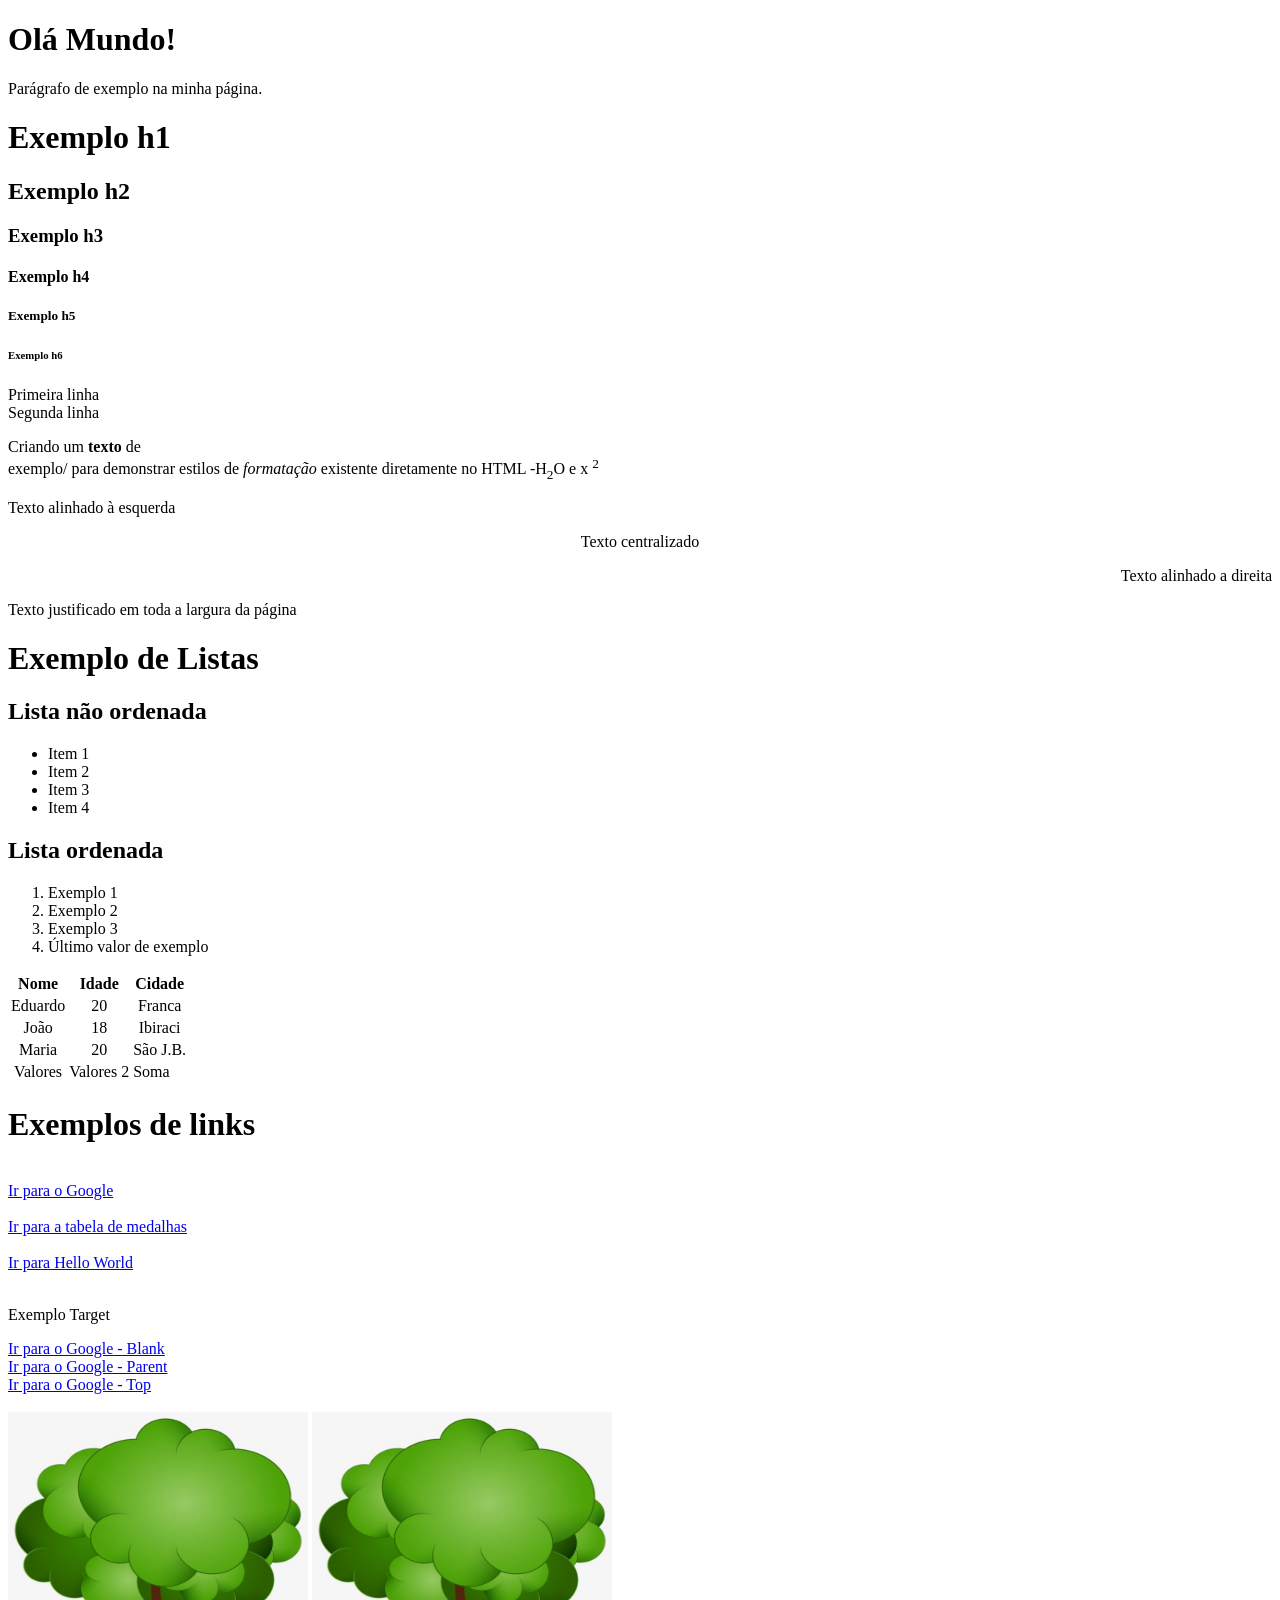
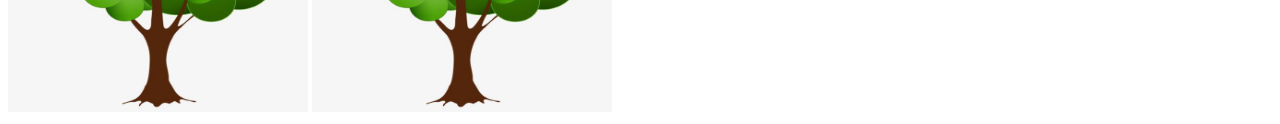
<file: index.html>
<!DOCTYPE html>
<html lang="en">
<head>
    <meta charset="UTF-8">
    <meta name="viewport" content="width=device-width, initial-scale=1.0">
    <meta name="description" content="Este é um exemplo de uma página HTML">
    <title>Minha primeira página</title>
    <link rel="icon" href="https://encrypted-tbn0.gstatic.com/images?q=tbn:ANd9GcRPAHgUHopog6Wfz_dePwt-rLl7xos4AYv-ndlS1BE4ZVlrBvKLENOuk18&s=10" type="image/png">
</head>
<body>
    <h1 id="secao-inicio">Olá Mundo!</h1>
    <p>Parágrafo de exemplo na minha página.</p>

    <h1>Exemplo h1</h1>
    <h2>Exemplo h2</h2>
    <h3>Exemplo h3</h3>
    <h4>Exemplo h4</h4>
    <h5>Exemplo h5</h5>
    <h6>Exemplo h6</h6>

    <p>
        Primeira linha <br>
        Segunda linha
    </p>

    <p>Criando um <strong>texto</strong> de <br>exemplo/</b> para demonstrar estilos de <em>formatação</em> existente diretamente no HTML -H<sub>2</sub>O e x <sup>2</sup></p>

    <p align="left"> Texto alinhado à esquerda</p>
    <p align="center">Texto centralizado</p>
    <p align="right">Texto alinhado a direita</p>
    <p align="justify">Texto justificado em toda a largura da página</p>

    <h1>Exemplo de Listas</h1>

    <h2>Lista não ordenada</h2>
    <ul>
        <li>Item 1</li>
        <li>Item 2</li>
        <li>Item 3</li>
        <li>Item 4</li>
    </ul>
    <h2>Lista ordenada</h2>
    <ol>
        <li>Exemplo 1</li>
        <li>Exemplo 2</li>
        <li>Exemplo 3</li>
        <li>Último valor de exemplo</li>
    </ol>

    <table>
        <thead>
            <tr>
                <th>Nome</th>
                <th>Idade</th>
                <th>Cidade</th>
            </tr>
        </thead>
        <tbody>
            <tr>
                <td align="center">Eduardo</td>
                <td align="center">20</td>
                <td align="center">Franca</td>
            </tr>
            <tr>
                <td align="center">João</td>
                <td align="center">18</td>
                <td align="center">Ibiraci</td>
            </tr>
            <tr>
                <td align="center">Maria</td>
                <td align="center">20</td>
                <td align="center">São J.B.</td>
            </tr>
        </tbody>
        <tfoot>
            <tr>
                <td align="center">Valores</td>
                <td align="center">Valores 2</td>
                <td>Soma</td>
            </tr>
        </tfoot>
    </table>

    <h1>Exemplos de links</h1>
    <br>

    <a href="https://google.com">Ir para o Google</a>
    <br>
    <br>
    <a href="./exemplo_table/table.html">Ir para a tabela de medalhas</a>
    <br>
    <br>
    <a href="#secao-inicio">Ir para Hello World</a>
    <br>
    <br>
    <p>Exemplo Target</p>
    <a href="https://google.com" target="_blank" rel="noopener noreferrer">Ir para o Google - Blank</a>
    <br>
    <a href="https://google.com" target="_parent">Ir para o Google - Parent</a>
    <br>
    <a href="https://google.com" target="_top">Ir para o Google - Top</a>
    <br>
    <br>
    <img src="Arvore.jpg" alt="Logotipo da empresa"width="300" height="300">
    
    <a href="https://www.google.com" target="_blank">
        <img src="Arvore.jpg" alt="Logotipo da empresa" width="300" height="300">
    </a>
    
</body>
</html>
</file>
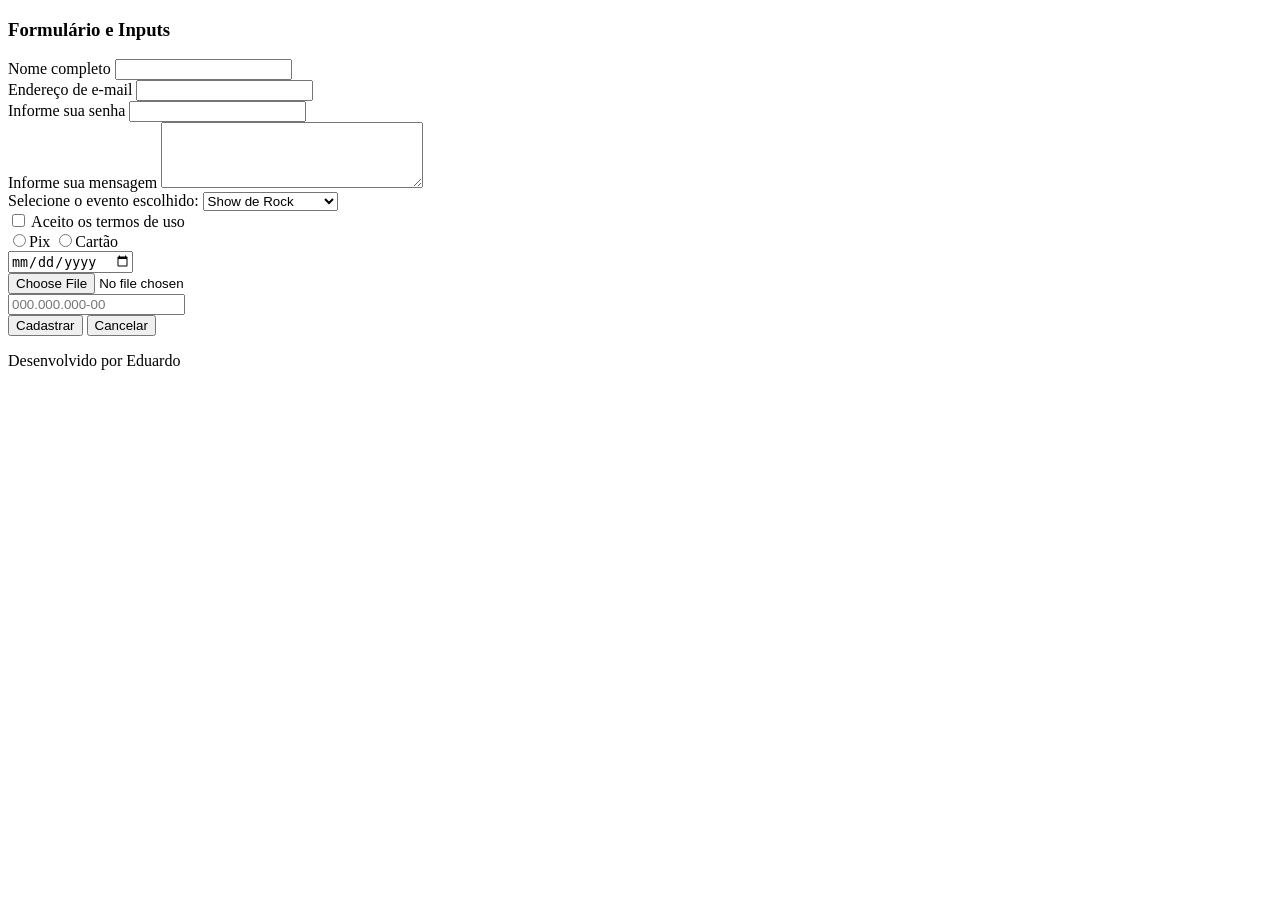
<file: exemplo-form/index.html>
<!DOCTYPE html>
<html lang="en">
<head>
    <meta charset="UTF-8">
    <meta name="viewport" content="width=device-width, initial-scale=1.0">
    <title>Exemplo formulário HTML</title>
</head>
<body>
    <header>
        <h3>Formulário e Inputs</h3>
    </header>
    <main>
        <form id="registerForm" method="post">
            <label for="nome">Nome completo</label>
            <input type="text" id="nome" name="nome" required/>
            <br>
            <label for="e-mail">Endereço de e-mail</label>
            <input type="email" id="email" name="email"/>
            <br>
            <label for="senha">Informe sua senha</label>
            <input type="password" id="senha" name="senha" required minlength="8" title="A senha deve ter no mínimo 8 caracteres"/>
            <br>
            <label for="mensagem">Informe sua mensagem</label>
            <textarea id="mensagem" name="mensagem" rows= "4" cols="30"></textarea>
            <br>
            <label for="evento">Selecione o evento escolhido:</label>
            <!-- Tag de selector, ao selecionar uma das opções o value da option é atribuído ao nome do select 
            key value
            evento: teatro -->
            <select id="evento" nome="evento">
                <option value="Rock">Show de Rock</option>
                <option value="Modao">Show de Sertanejo</option>
                <option value="rartos">Teatro: Comédia</option>
            </select>
            <br>
            <!-- input checkbox -> opção de múltipla escolha -->
            <label for="termos">
                <input type="checkbox" id="termos" name="termos" required>
                Aceito os termos de uso
            </label>
            <br>
            <!-- input type radio - Escolha única -->
            <label><input type="radio" name="pagamento" value=pix/>Pix</label>
            <label><input type="radio" name="pagamento" value=cartão/>Cartão</label>
            <br>
            <input type="date" />
            <br>
            <input type="file" />
            <br>
            <input type="text" id="cpf" name="cpf" placeholder="000.000.000-00" required pattern="\d{3}\.\d{3}\.\d{3}-\d{2}" title="Formato esperado: 000.000.000-00"/>
            <!-- Para o type radio funcionar ambos os inputs devem compartilhar o mesmo nome -->
            <br>
            <input type="submit" value="Cadastrar" />
            <button type="button" onclick="">Cancelar</button>

        </form>
    </main>
    <footer>
        <p>Desenvolvido por Eduardo</p>
    </footer>

    <script>
        document.getElementById('registerForm').addEventListener('submit', function (event)
        {
            event.preventDefault(); // impede o comportamento padrão de envio do formulário (recarregamento)
            const nome = document.getElementById('nome').value;
            alert('Olá, ' + nome + ' cadastro enviado com sucesso!');
        })
    </script>
</body>
</html>
</file>
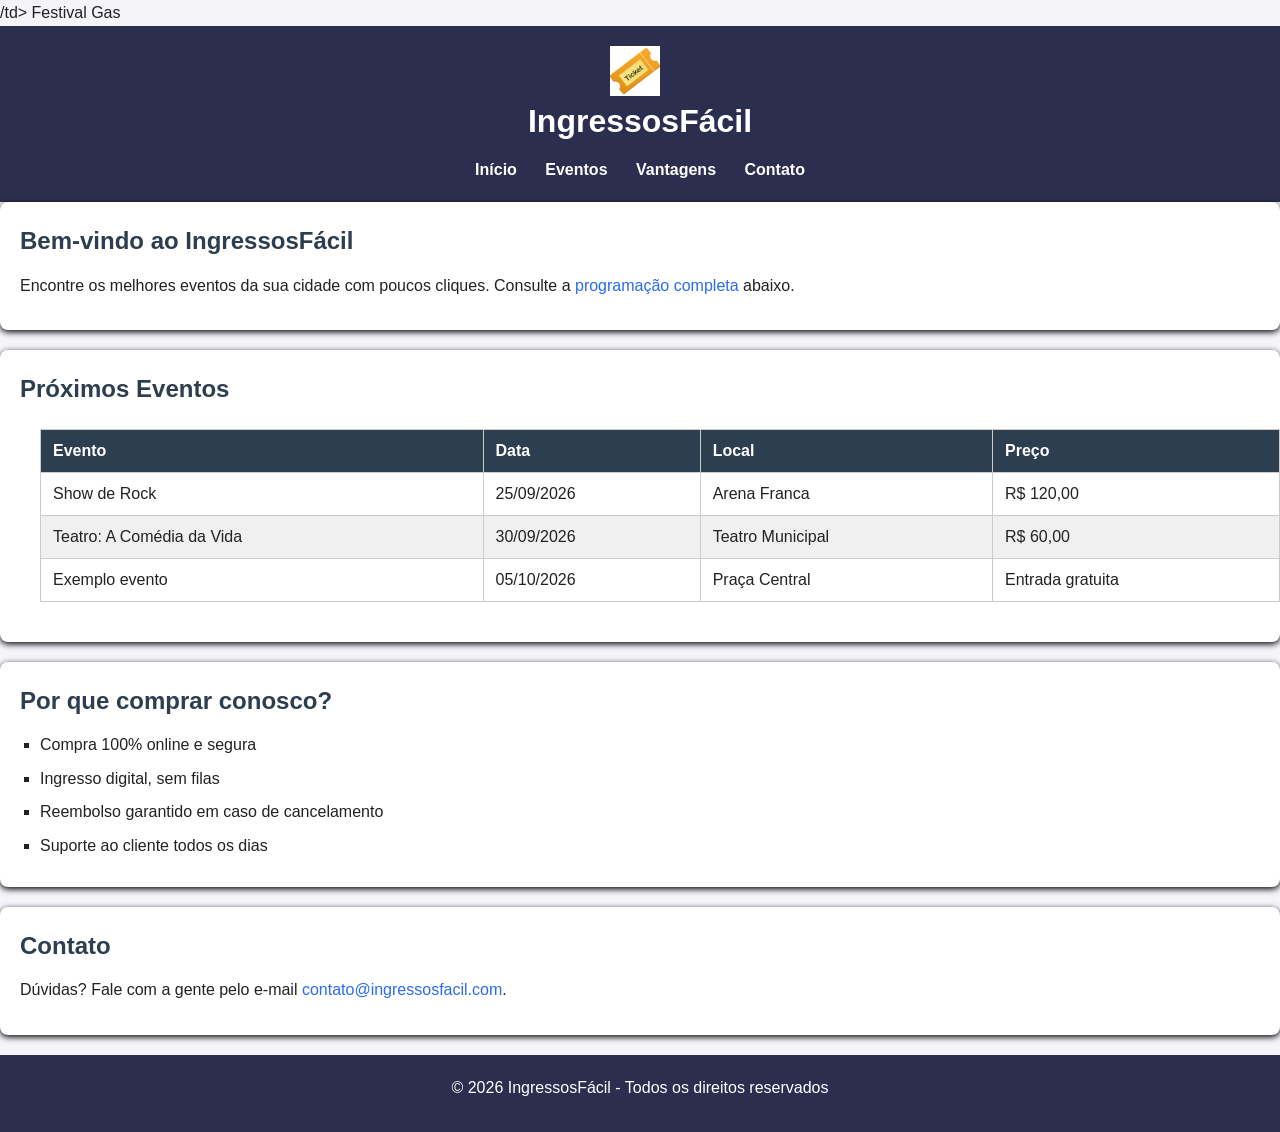
<file: exemplo-propriedades-css/index.html>
/td>
                    </tr>
                    <tr>
                        <td>Festival Gas<!DOCTYPE html>
<html lang="pt-BR">
<head>
    <meta charset="UTF-8">
    <meta name="viewport" content="width=device-width, initial-scale=1.0">
    <title>IngressosFácil</title>
    <link rel="stylesheet" href="styles.css">
</head>
<body>

    <header>
        <div class="logo">
            <img src="logo.png" alt="Logo do site">
            <h1>IngressosFácil</h1>
        </div>
        <nav>
            <ul>
                <li><a href="#home">Início</a></li>
                <li><a href="#eventos">Eventos</a></li>
                <li><a href="#vantagens">Vantagens</a></li>
                <li><a href="#contato">Contato</a></li>
            </ul>
        </nav>
    </header>

    <main>
        <section id="home">
            <h2>Bem-vindo ao IngressosFácil</h2>
            <p>Encontre os melhores eventos da sua cidade com poucos cliques. Consulte a <a href="#eventos">programação completa</a> abaixo.</p>
        </section>

        <section id="eventos">
            <h2>Próximos Eventos</h2>
            <table>
                <thead>
                    <tr>
                        <th>Evento</th>
                        <th>Data</th>
                        <th>Local</th>
                        <th>Preço</th>
                    </tr>
                </thead>
                <tbody>
                    <tr>
                        <td>Show de Rock</td>
                        <td>25/09/2026</td>
                        <td>Arena Franca</td>
                        <td>R$ 120,00</td>
                    </tr>
                    <tr>
                        <td>Teatro: A Comédia da Vida</td>
                        <td>30/09/2026</td>
                        <td>Teatro Municipal</td>
                        <td>R$ 60,00<tronômico</td>
                    </tr>
                    <tr>
                        <td>Exemplo evento</td>
                        <td>05/10/2026</td>
                        <td>Praça Central</td>
                        <td>Entrada gratuita</td>
                    </tr>
                </tbody>
            </table>
        </section>

        <section id="vantagens">
            <h2>Por que comprar conosco?</h2>
            <ul>
                <li>Compra 100% online e segura</li>
                <li>Ingresso digital, sem filas</li>
                <li>Reembolso garantido em caso de cancelamento</li>
                <li>Suporte ao cliente todos os dias</li>
            </ul>
        </section>

        <section id="contato">
            <h2>Contato</h2>
            <p>Dúvidas? Fale com a gente pelo e-mail <a href="mailto:contato@ingressosfacil.com">contato@ingressosfacil.com</a>.</p>
        </section>
    </main>

    <footer>
        <p>&copy; 2026 IngressosFácil - Todos os direitos reservados</p>
    </footer>

</body>
</html>
</file>
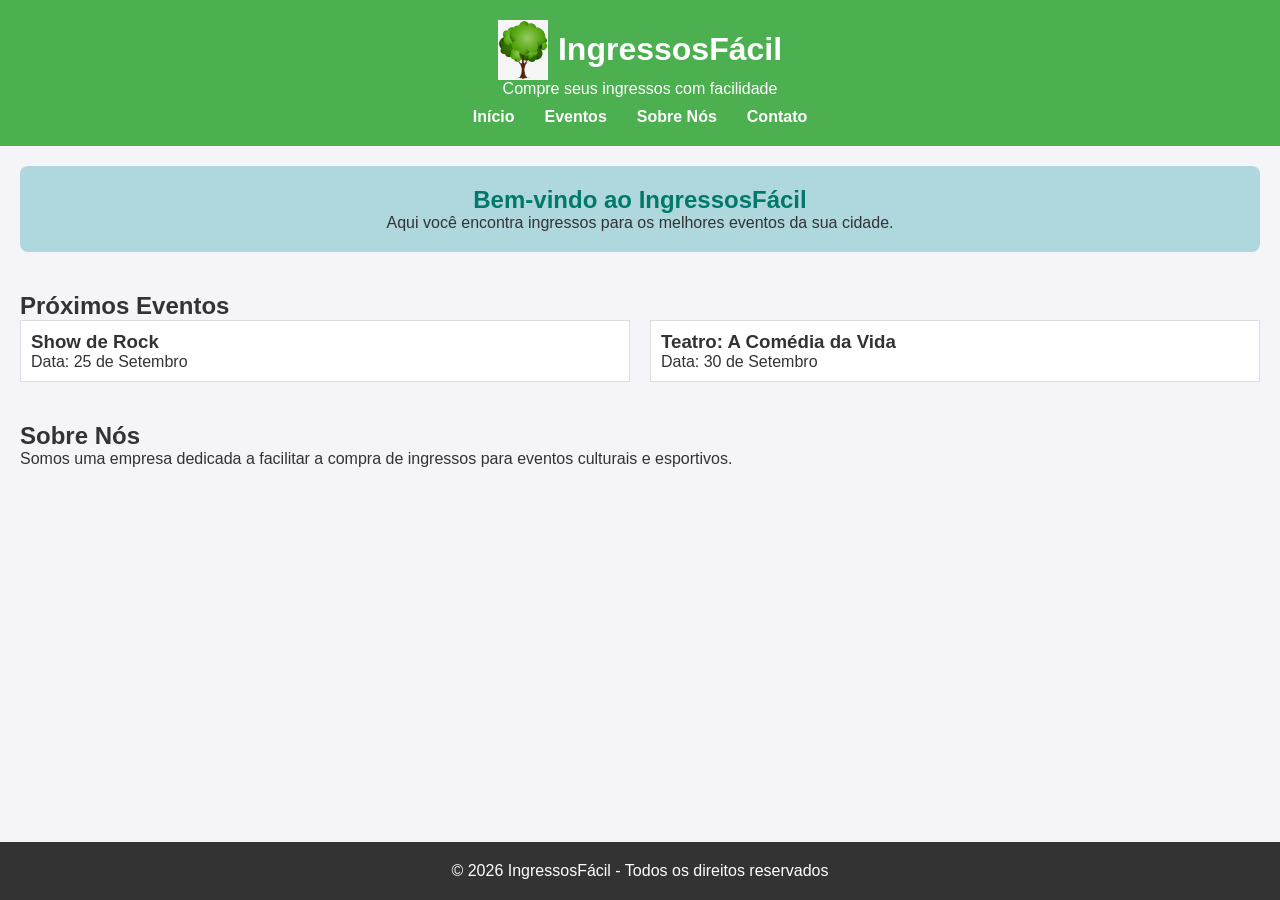
<file: venda-ingressos/index.html>
<!DOCTYPE html>
<html lang="pt-BR">
<head>
    <meta charset="UTF-8">
    <meta name="viewport" content="width=device-width, initial-scale=1.0">
    <title>Página Inicial - Venda de Ingressos</title>
    <link rel="stylesheet" href="styles.css">
</head>
<body>

    <header>
        <div class="logo">
            <img src="../Arvore.jpg" alt="Logo do site">
            <h1>IngressosFácil</h1>
        </div>
        <p>Compre seus ingressos com facilidade</p>
        <nav>
            <ul>
                <li><a href="#home">Início</a></li>
                <li><a href="#eventos">Eventos</a></li>
                <li><a href="#sobre">Sobre Nós</a></li>
                <li><a href="#contato">Contato</a></li>
            </ul>
        </nav>
    </header>

    <main>
        <section id="home">
            <h2>Bem-vindo ao IngressosFácil</h2>
            <p>Aqui você encontra ingressos para os melhores eventos da sua cidade.</p>
        </section>

        <section id="eventos">
            <h2>Próximos Eventos</h2>
            <div class="eventos-container">
                <div class="evento-item">
                    <h3>Show de Rock</h3>
                    <p>Data: 25 de Setembro</p>
                </div>
                <div class="evento-item">
                    <h3>Teatro: A Comédia da Vida</h3>
                    <p>Data: 30 de Setembro</p>
                </div>
            </div>
        </section>

        <section id="sobre">
            <h2>Sobre Nós</h2>
            <p>Somos uma empresa dedicada a facilitar a compra de ingressos para eventos culturais e esportivos.</p>
        </section>
    </main>

    <footer>
        <p>&copy; 2026 IngressosFácil - Todos os direitos reservados</p>
    </footer>
</body>
</html>
</file>
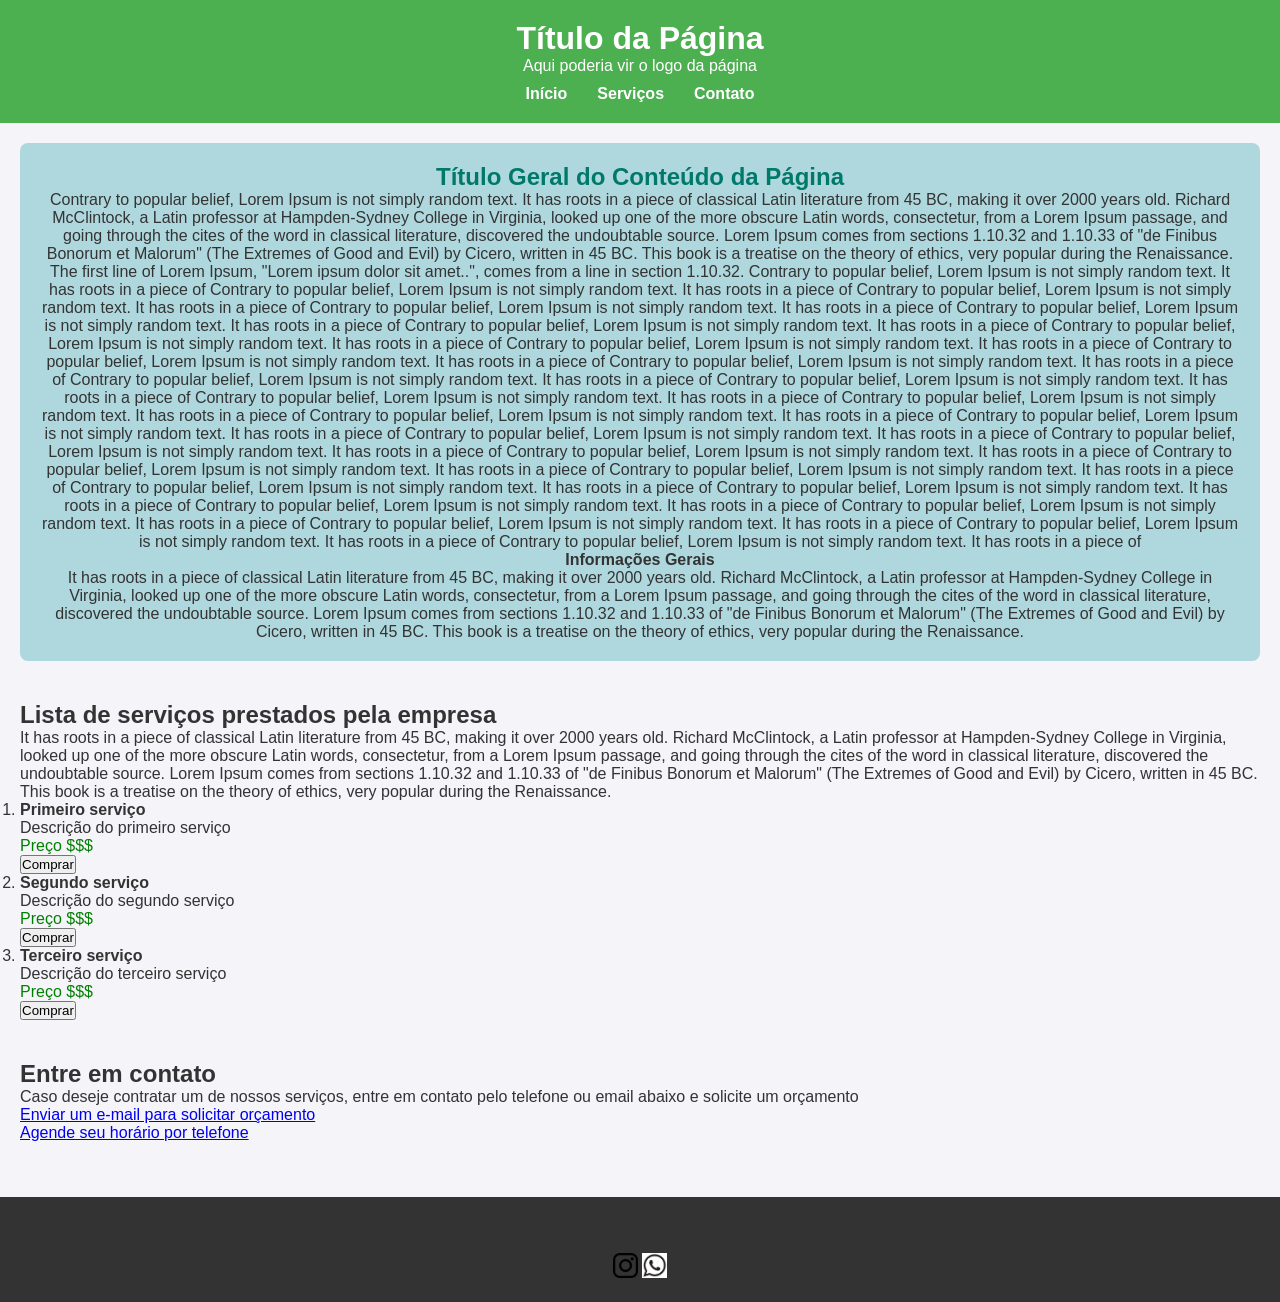
<file: semantica.html>
<!DOCTYPE html>
<html lang="pt-BR">
<head>
    <meta charset="UTF-8">
    <meta name="viewport" content="width=device-width, initial-scale=1.0">
    <title>Estrutura Semântica no HTML</title>
    <link rel="stylesheet" href="venda-ingressos/styles.css">
</head>
<body>
    <header>
        <h1>Título da Página</h1>
        <p>Aqui poderia vir o logo da página</p>
        <nav>
            <ul>
                <li><a href="#home" style="text-decoration: none; color: inherit;">Início</a></li>
                <li><a href="#services" style="text-decoration: none; color: inherit;">Serviços</a></li>
                <li><a href="#contact" style="text-decoration: none; color: inherit;">Contato</a></li>                
            </ul>
        </nav>
    </header>

    <main>
        <section id="home">
        <h2> Título Geral do Conteúdo da Página</h2>
        <p>Contrary to popular belief, Lorem Ipsum is not simply random text. It has roots in a piece of classical Latin literature from 45 BC, making it over 2000 years old. Richard McClintock, a Latin professor at Hampden-Sydney College in Virginia, looked up one of the more obscure Latin words, consectetur, from a Lorem Ipsum passage, and going through the cites of the word in classical literature, discovered the undoubtable source. Lorem Ipsum comes from sections 1.10.32 and 1.10.33 of "de Finibus Bonorum et Malorum" (The Extremes of Good and Evil) by Cicero, written in 45 BC. This book is a treatise on the theory of ethics, very popular during the Renaissance. The first line of Lorem Ipsum, "Lorem ipsum dolor sit amet..", comes from a line in section 1.10.32.
            Contrary to popular belief, Lorem Ipsum is not simply random text. It has roots in a piece of Contrary to popular belief, Lorem Ipsum is not simply random text. It has roots in a piece of Contrary to popular belief, Lorem Ipsum is not simply random text. It has roots in a piece of Contrary to popular belief, Lorem Ipsum is not simply random text. It has roots in a piece of
            Contrary to popular belief, Lorem Ipsum is not simply random text. It has roots in a piece of Contrary to popular belief, Lorem Ipsum is not simply random text. It has roots in a piece of Contrary to popular belief, Lorem Ipsum is not simply random text. It has roots in a piece of
            Contrary to popular belief, Lorem Ipsum is not simply random text. It has roots in a piece of Contrary to popular belief, Lorem Ipsum is not simply random text. It has roots in a piece of Contrary to popular belief, Lorem Ipsum is not simply random text. It has roots in a piece of
            Contrary to popular belief, Lorem Ipsum is not simply random text. It has roots in a piece of Contrary to popular belief, Lorem Ipsum is not simply random text. It has roots in a piece of Contrary to popular belief, Lorem Ipsum is not simply random text. It has roots in a piece of
            Contrary to popular belief, Lorem Ipsum is not simply random text. It has roots in a piece of Contrary to popular belief, Lorem Ipsum is not simply random text. It has roots in a piece of Contrary to popular belief, Lorem Ipsum is not simply random text. It has roots in a piece of
            Contrary to popular belief, Lorem Ipsum is not simply random text. It has roots in a piece of Contrary to popular belief, Lorem Ipsum is not simply random text. It has roots in a piece of Contrary to popular belief, Lorem Ipsum is not simply random text. It has roots in a piece of
            Contrary to popular belief, Lorem Ipsum is not simply random text. It has roots in a piece of Contrary to popular belief, Lorem Ipsum is not simply random text. It has roots in a piece of Contrary to popular belief, Lorem Ipsum is not simply random text. It has roots in a piece of 
            Contrary to popular belief, Lorem Ipsum is not simply random text. It has roots in a piece of Contrary to popular belief, Lorem Ipsum is not simply random text. It has roots in a piece of Contrary to popular belief, Lorem Ipsum is not simply random text. It has roots in a piece of
            Contrary to popular belief, Lorem Ipsum is not simply random text. It has roots in a piece of Contrary to popular belief, Lorem Ipsum is not simply random text. It has roots in a piece of Contrary to popular belief, Lorem Ipsum is not simply random text. It has roots in a piece of
            
        </p>

        <article>
            <h4>Informações Gerais</h4>
            <p>It has roots in a piece of classical Latin literature from 45 BC, making it over 2000 years old. Richard McClintock, a Latin professor at Hampden-Sydney College in Virginia, looked up one of the more obscure Latin words, consectetur, from a Lorem Ipsum passage, and going through the cites of the word in classical literature, discovered the undoubtable source. Lorem Ipsum comes from sections 1.10.32 and 1.10.33 of "de Finibus Bonorum et Malorum" (The Extremes of Good and Evil) by Cicero, written in 45 BC. This book is a treatise on the theory of ethics, very popular during the Renaissance.</p>
        </article>
    </section>
    <section id="services">
        <h2>Lista de serviços prestados pela empresa</h2>
        <p>
            It has roots in a piece of classical Latin literature from 45 BC, making it over 2000 years old. Richard McClintock, a Latin professor at Hampden-Sydney College in Virginia, looked up one of the more obscure Latin words, consectetur, from a Lorem Ipsum passage, and going through the cites of the word in classical literature, discovered the undoubtable source. Lorem Ipsum comes from sections 1.10.32 and 1.10.33 of "de Finibus Bonorum et Malorum" (The Extremes of Good and Evil) by Cicero, written in 45 BC. This book is a treatise on the theory of ethics, very popular during the Renaissance.
        </p>
        <ol>
            <li>
                <div>
                    <h4>Primeiro serviço</h4>
                    <p>Descrição do primeiro serviço</p>
                    <p style="color: green;">Preço $$$</p>
                    <button>Comprar</button>
                </div>
            </li>
            <li>
                <div>
                    <h4>Segundo serviço</h4>
                    <p>Descrição do segundo serviço</p>
                    <p style="color: green;">Preço $$$</p>
                    <button>Comprar</button>
                </div>
                <li>
                    <div>
                        <h4>Terceiro serviço</h4>
                        <p>Descrição do terceiro serviço</p>
                        <p style="color: green;">Preço $$$</p>
                        <button>Comprar</button>
                    </div>
                </li>
        </ol>
    </section>
    <section id="contact">
        <h2> Entre em contato </h2>
        <p> Caso deseje contratar um de nossos serviços, entre em contato pelo telefone ou email abaixo e solicite um orçamento</p>
        <a href="mailto:contato@exemplo.com">Enviar um e-mail para solicitar orçamento</a>
        <br>
        <a href="tel:+5511999999999">Agende seu horário por telefone</a>
    </section>
    </main>
    <footer>
        <br>
        <br>
        <img src="imagens/instragam.png" alt=" Icone-Instagram" width="25" height="25">
        <img src="imagens/whatsapp.png" alt=" Icone-WhatsApp" width="25" height="25">
    </footer>
</body>
</html>
</file>
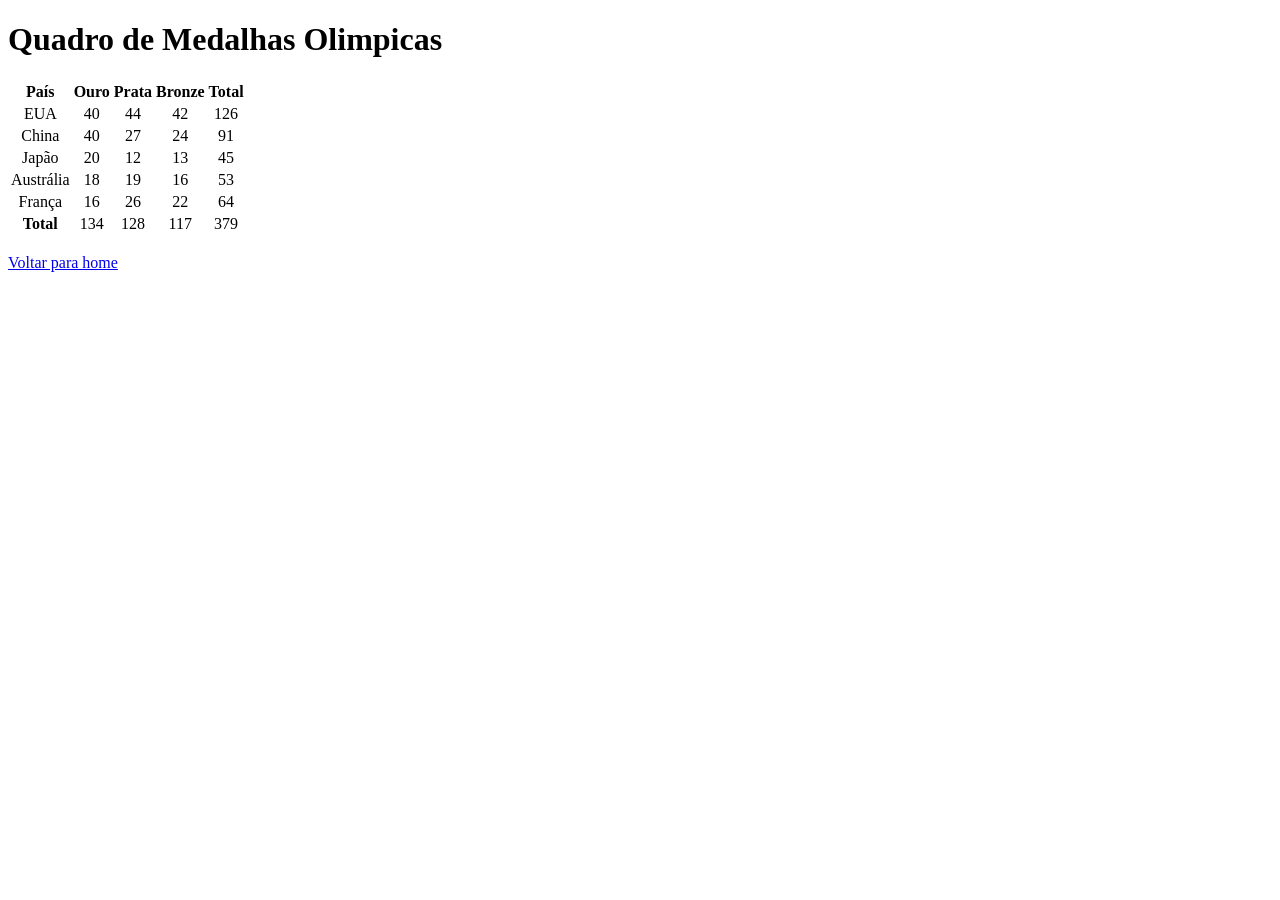
<file: exemplo_table/table.html>
<!DOCTYPE html>
<html lang="en">

<head>
    <meta charset="UTF-8">
    <meta name="viewport" content="width=device-width, initial-scale=1.0">
    <title>Página de exemplo - Table</title>
</head>

<body>
    <h1>Quadro de Medalhas Olimpicas</h1>
    <table>
        <thead>
            <tr>
                <th>País</th>
                <th>Ouro</th>
                <th>Prata</th>
                <th>Bronze</th>
                <th>Total</th>
            </tr>
        </thead>
        <tbody>
            <tr>
                <td align="center">EUA</td>
                <td align="center">40</td>
                <td align="center">44</td>
                <td align="center">42</td>
                <td align="center">126</td>
            </tr>

            <tr>
                <td align="center">China</td>
                <td align="center">40</td>
                <td align="center">27</td>
                <td align="center">24</td>
                <td align="center">91</td>
            </tr>

            <tr>
                <td align="center">Japão</td>
                <td align="center">20</td>
                <td align="center">12</td>
                <td align="center">13</td>
                <td align="center">45</td>
            </tr>

            <tr>
                <td align="center">Austrália</td>
                <td align="center">18</td>
                <td align="center">19</td>
                <td align="center">16</td>
                <td align="center">53</td>
            </tr>

            <tr>
                <td align="center">França</td>
                <td align="center">16</td>
                <td align="center">26</td>
                <td align="center">22</td>
                <td align="center">64</td>
            </tr>
        </tbody>
        <tfoot>
            <tr>
                <th>Total</th>
                <td align="center">134</td>
                <td align="center">128</td>
                <td align="center">117</td>
                <td align="center">379</td>
            </tr>
        </tfoot>
    </table>

    <br>
    <a href="../index.html">Voltar para home</a>

</body>

</html>
</file>
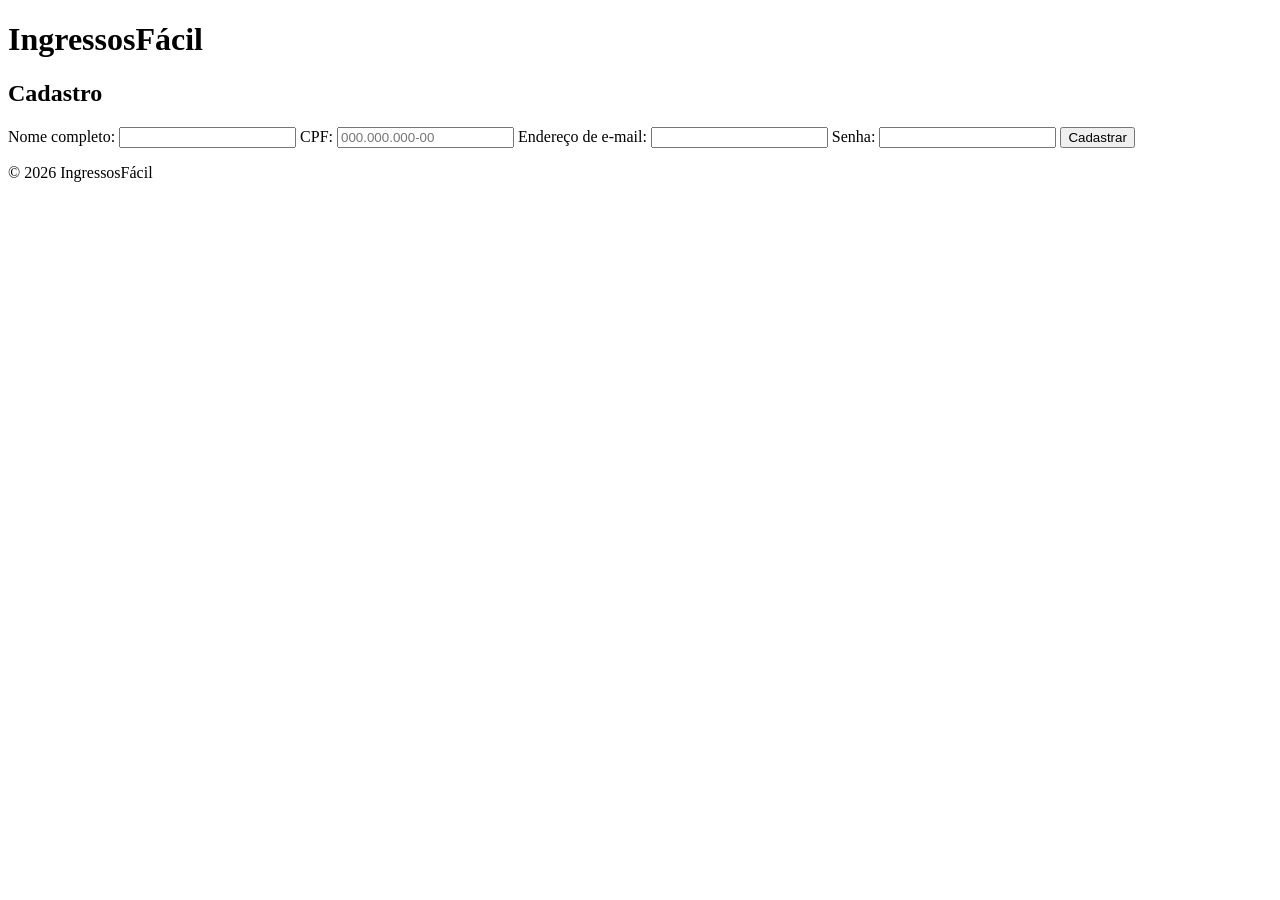
<file: venda-ingressos/cadastro.html>
<!DOCTYPE html>
<html lang="pt-BR">
<head>
    <meta charset="UTF-8">
    <meta name="viewport" content="width=device-width, initial-scale=1.0">
    <title>Cadastro - IngressosFácil</title>
</head>
<body>
    <header>
        <h1>IngressosFácil</h1>
    </header>

    <main>
        <section id="home">
            <h2>Cadastro</h2>
        </section>
        <section>
            <form id="registerForm" method="POST">
                <label for="nome">Nome completo:</label>
                <input type="text" id="nome" name="nome" required minlength="3" />

                <label for="cpf">CPF:</label>
                <input
                    type="text"
                    id="cpf"
                    name="cpf"
                    required
                    pattern="\d{3}\.\d{3}\.\d{3}-\d{2}"
                    placeholder="000.000.000-00"
                    title="Formato esperado: 000.000.000-00"
                />

                <label for="email">Endereço de e-mail:</label>
                <input type="email" id="email" name="email" required />

                <label for="senha">Senha:</label>
                <input type="password" id="senha" name="senha" required minlength="8" />

                <input type="submit" value="Cadastrar" />
            </form>
        </section>
    </main>

    <footer>
        <p>&copy; 2026 IngressosFácil</p>
    </footer>

    <script>
        document.getElementById('registerForm').addEventListener('submit', function (event) {
            event.preventDefault();

            const nome = document.getElementById('nome').value;
            const cpf = document.getElementById('cpf').value;
            const email = document.getElementById('email').value;

            alert(`Cadastro recebido!\nNome: ${nome}\nCPF: ${cpf}\nE-mail: ${email}`);
        });
    </script>
</body>
</html>
</file>
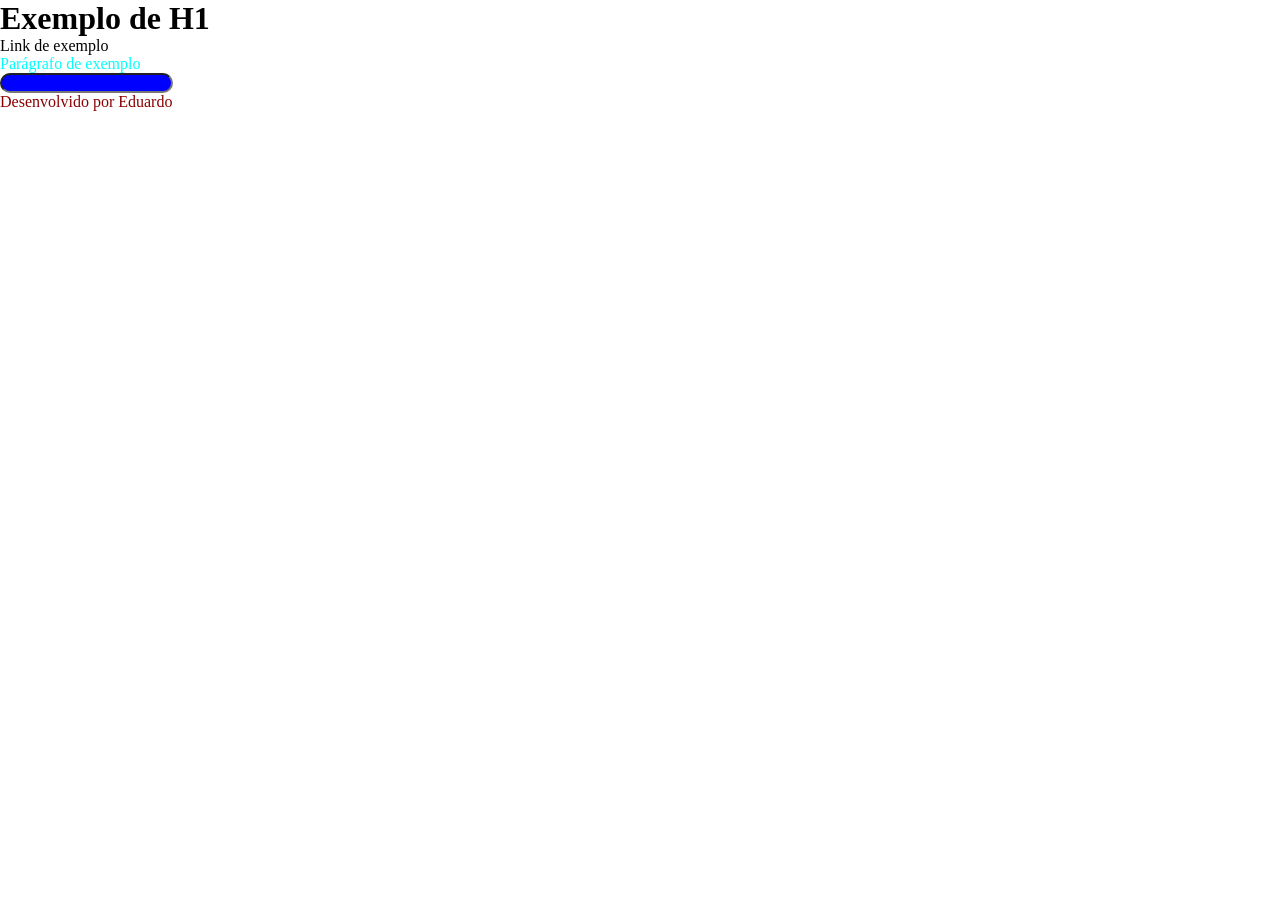
<file: exemplo_table/Exemplo cc/exemplo.html>
<!DOCTYPE html>
<html lang="en">
<head>
    <meta charset="UTF-8">
    <meta name="viewport" content="width=device-width, initial-scale=1.0">
    <title>Exemplo CSS</title>
    <link rel="stylesheet" href="./styles.css"/>
</head>
<body>
    <header>
    </header>
        <h1>Exemplo de H1</h1>
        <main>
            <a>Link de exemplo</a>
            <p class="exemplo-classe">Parágrafo de exemplo</p>
            <input type="email" name="email" id="email" style="background-color: blue;">
        </main>
        <footer>
            <p>Desenvolvido por Eduardo</p>
        </footer>
</body>
</html>
</file>
<file: exemplo-propriedades-css/styles.css>
* {
    margin: 0;
    padding: 0;
    box-sizing: border-box;
}

body {
    font-family: 'Segoe UI', Arial, sans-serif;
    color: #222;
    background-color: #f4f4f9;
    line-height: 1.6;
}

h2 {
    font-size: 1.5rem;
    margin-bottom: 12px;
    color: #2c3e50;
}

p {
    margin-bottom: 12px;
}

a {
    color: #2a6bf2;
    text-decoration: none;
}

a:hover {
    text-decoration: underline;
}

nav a {
    color: white;
    font-weight: bold;
    text-decoration: none;
}

nav a:hover {
    text-decoration: underline;
}

nav ul {
    list-style: none;
}

nav {
    background-color: #2c2e50;
}

nav li {
    display: inline-block;
    margin: 0 12px;
}

#vantagens ul {
    list-style-type: square;
    margin-left: 20px;
}

#vantagens li{
    margin-bottom: 8px;
}

table {
    width: 100%;
    border-collapse: collapse;
    margin: 20px;
}

th, td {
    padding: 12px;
    border: 1px solid #ccc;
    text-align: left;
}

thead {
    background-color: #2c3e50;
    color: white;
}

tbody tr:nth-child(even){
    background-color: #f0f0f0;
}

main section {
    background-color: #fff;
    padding: 20px;
    margin-bottom: 20px;
    border-radius: 8px;
    box-shadow: 0 2px 6px rgba(0, 0, 0, 1);
}

header {
    background-color: #2c2e50;
    color: white;
    padding: 20px;
    text-align: center;
}

header .logo{
    margin-bottom: 10px;
}

header .logo img {
    width: 50px;
    margin-right: 10px;
    vertical-align: middle;
}

footer {
    background-color: #2c2e50;
    color: white;
    text-align: center;
    padding: 20px;
}
</file>
<file: venda-ingressos/styles.css>
* {
    margin: 0;
    padding: 0;
    box-sizing: border-box;
}

body {
    font-family: Arial, sans-serif;
    background-color: #f4f4f9;
    color: #333;
    min-height: 100vh;
    position: relative;
    padding-bottom: 100px;
}

header {
    background-color: #4CAF50;
    padding: 20px;
    text-align: center;
    color: white;
}

header .logo {
    display: flex;
    align-items: center;
    justify-content: center;
}

header .logo img {
    width: 50px;
    margin-right: 10px;
}

nav ul {
    list-style: none;
    display: flex;
    justify-content: center;
    margin-top: 10px;
}

nav ul li {
    margin: 0 15px;
}

nav ul li a {
    color: white;
    text-decoration: none;
    font-weight: bold;
}

nav ul li a:hover {
    text-decoration: underline;
}

main {
    padding: 20px;
}

main section {
    margin-bottom: 40px;
}

#home {
    background-color: #afd8de;
    padding: 20px;
    border-radius: 8px;
    text-align: center;
}

#home h2 {
    color: #00796b;
}

.eventos-container {
    display: flex;
    gap: 20px;
}

.evento-item {
    background-color: #fff;
    border: 1px solid #ddd;
    padding: 10px;
    flex: 1;
}

footer {
    background-color: #333;
    color: white;
    text-align: center;
    padding: 20px 0;
    width: 100%;
    position: absolute;
    bottom: 0;
}
</file>
<file: exemplo_table/Exemplo cc/styles.css>
*{ /*Seletor universal*/
    margin: 0; /*Margin é o espaço externo */
    padding: 0; /*Padding é o espaço interno */
    box-sizing: border-box;
}

p { /*Seletor por tag*/
    color: darkred;

} /*Seletor por classe*/
 
.exemplo-classe{
    color: aqua;
}

/*Seletor por ID*/
#email{
    background-color: darkgray;
    height: 20px;
    border-radius: 25px;
}
</file>
